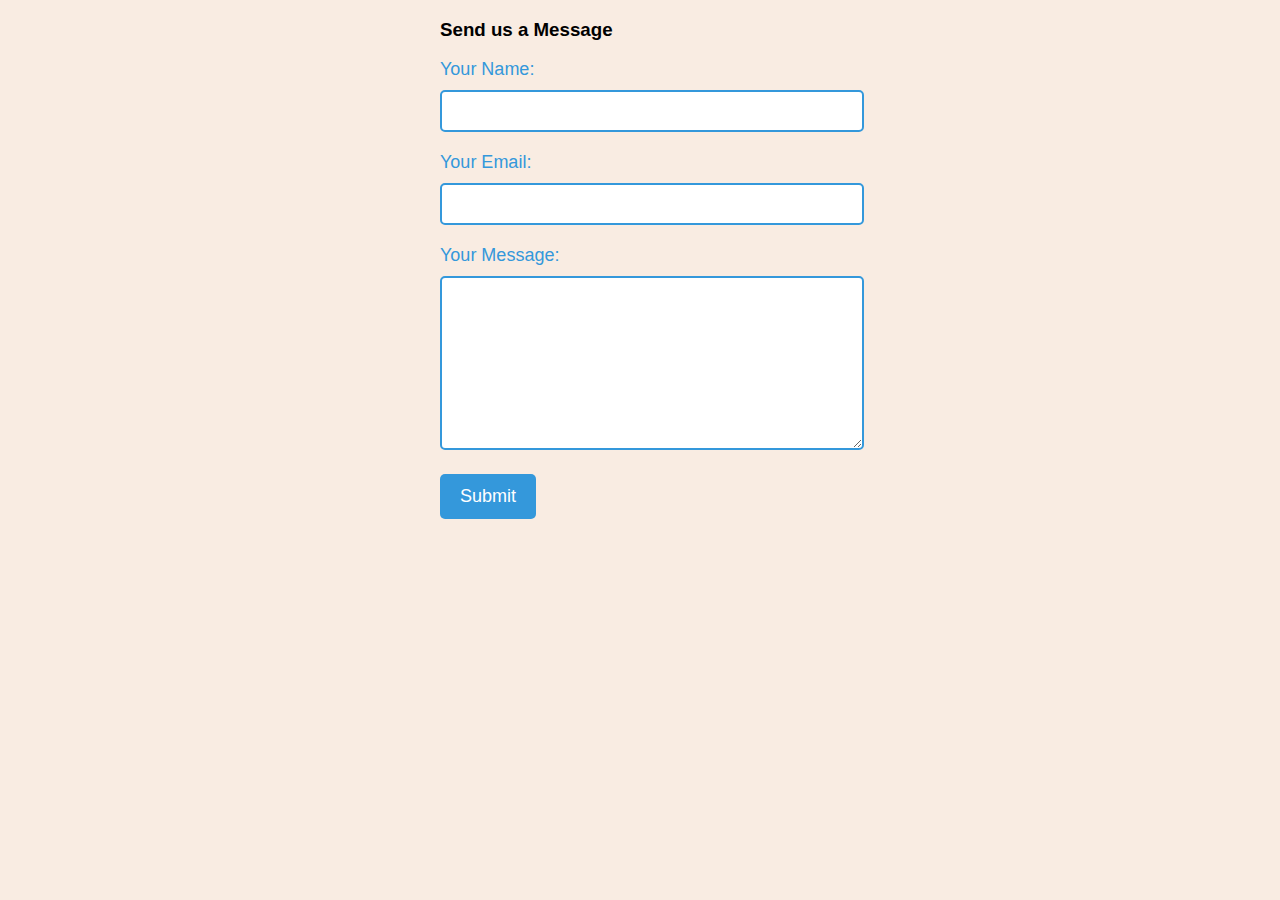
<file: contact.html>
<!DOCTYPE html>
<html lang="en">

<head>
    <meta charset="UTF-8">
    <meta name="viewport" content="width=device-width, initial-scale=1.0">
    <link rel="stylesheet" href="styles.css">
    <title>Contact Us</title>
    <style>
        .contact-form {
            max-width: 400px;
            margin: 0 auto;
        }

        .contact-form label {
            display: block;
            margin-bottom: 10px;
            font-size: 18px;
            color: #3498db;
        }

        .contact-form input[type="text"],
        .contact-form input[type="email"],
        .contact-form textarea {
            width: 100%;
            padding: 10px;
            margin-bottom: 20px;
            font-size: 16px;
            border: 2px solid #3498db;
            border-radius: 5px;
            color: #333;
        }

        .contact-form textarea {
            height: 150px;
        }

        .contact-form button[type="submit"] {
            background-color: #3498db;
            color: #fff;
            font-size: 18px;
            border: none;
            padding: 12px 20px;
            border-radius: 5px;
            cursor: pointer;
            transition: background-color 0.3s ease;
        }

        .contact-form button[type="submit"]:hover {
            background-color: #2980b9;
        }
    </style>
</head>

<body>
    <!-- ... (rest of the HTML remains the same) ... -->
    <div class="contact-form">
        <h3>Send us a Message</h3>
        <form action="#">
            <label for="name">Your Name:</label>
            <input type="text" id="name" name="name" required>

            <label for="email">Your Email:</label>
            <input type="email" id="email" name="email" required>

            <label for="message">Your Message:</label>
            <textarea id="message" name="message" required></textarea>

            <button type="submit">Submit</button>
        </form>
    </div>
    <!-- ... (rest of the HTML remains the same) ... -->
</body>

</html>
</file>
<file: styles.css>
body {
    margin: 0;
    padding: 0;
    font-family: 'Arial', sans-serif;
}

.loader-wrapper {
    position: fixed;
    width: 100%;
    height: 100%;
    background-color: rgba(255, 255, 255, 0.9);
    display: flex;
    justify-content: center;
    align-items: center;
    z-index: 9999;
}

.loader {
    border: 8px solid #3498db;
    border-top: 8px solid #f4f4f4;
    border-radius: 50%;
    width: 50px;
    height: 50px;
    animation: spin 2s linear infinite;
}

@keyframes spin {
    0% {
        transform: rotate(0deg);
    }
    100% {
        transform: rotate(360deg);
    }
}

.content {
    display: none;
    background-color: #ffffff;
    max-width: 600px;
    margin: 50px auto;
    padding: 20px;
    box-shadow: 0px 0px 10px 0px rgba(0, 0, 0, 0.1);
    border-radius: 10px;
    text-align: center;
}

header h1 {
    color: #072e47;
}

.main-content {
    margin: 30px 0;
}

footer {
    margin-top: 50px;
    color: #ff2200af;
}

/* ... (previous styles) */

.navbar {
    background-color: #000000a2;
    padding: 10px 0;
    text-align: center;
}

.navbar ul {
    list-style: none;
    padding: 0;
}

.navbar ul li {
    display: inline;
    margin-right: 20px;
}

.navbar ul li a {
    text-decoration: none;
    color: #ffffff;
    font-weight: bold;
}

.navbar ul li a:hover {
    color: #f39c12;
}



/* ... (previous styles) */

body {
    background-color: #f9ece2;
}

.navbar {
    background-color: #ff6f61;
    padding: 10px 0;
    text-align: center;
}

.navbar ul li a:hover {
    color: #ffcc5c;
}

header h1 {
    color: #ff6f61;
}

.main-content {
    margin: 30px 0;
    text-align: center;
}

img {
    width: 80%;
    max-width: 600px;
    margin-top: 20px;
}
</file>
